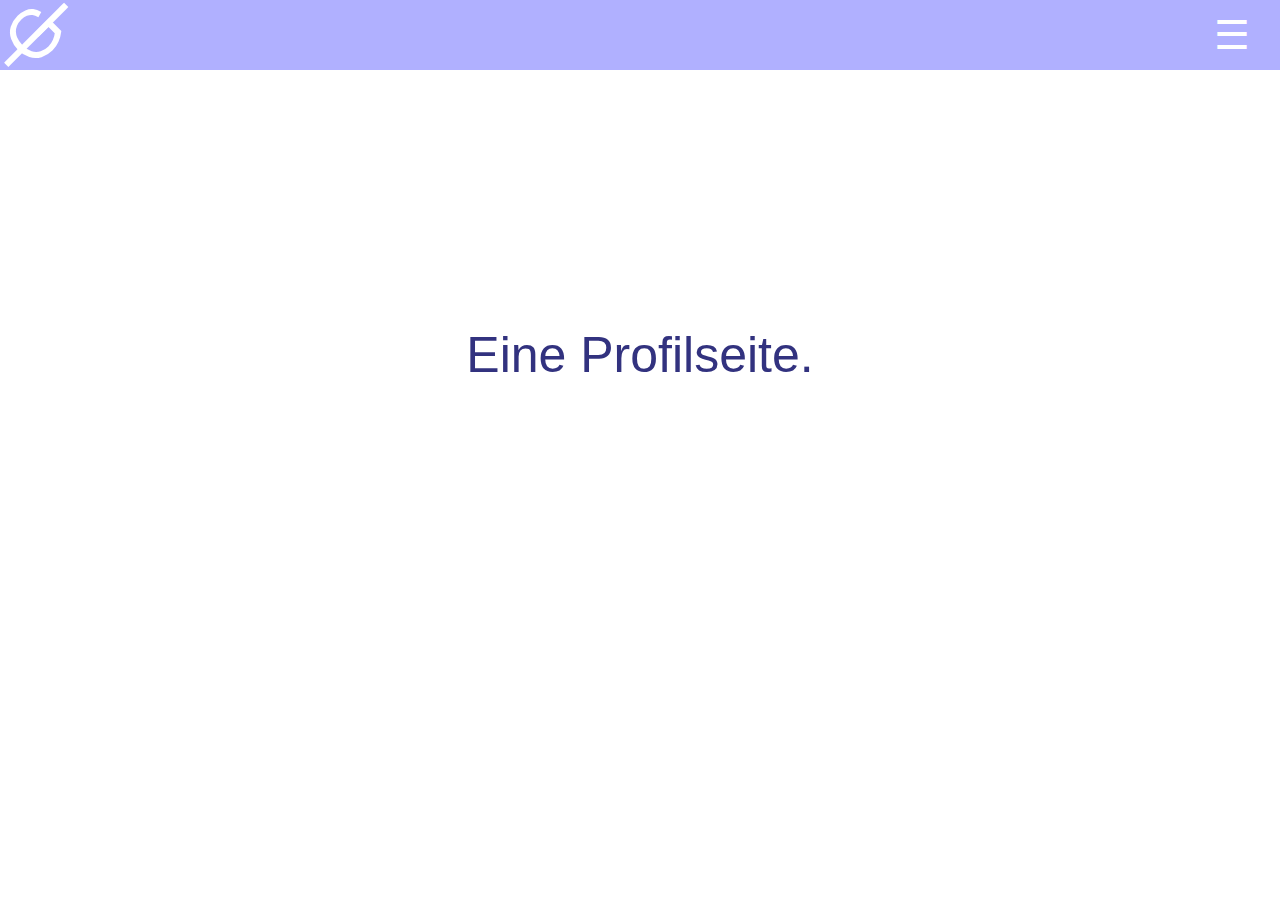
<file: pages/index.html>
<!DOCTYPE html>
<html lang="en" dir="ltr">
  <head>
    <meta charset="utf-8">
    <title>Profilseite</title>
    <meta name="viewport" content="width=device-width, initial-scale=1">
    <link href="../css/main.css" rel="stylesheet"/>
    <script src="../js/main.js"></script>
  </head>
  <body>


        <nav>
          <a href="index.html"><img src="../img/logo-white.svg" id="logo"></a>
          <div onClick="navReinRaus()" class="nav--hamburger">&#9776;</div>
          <div class="nav--menu" id="menu">
            <a onclick="navReinRaus()" id="menu1" href="detail.html">Dokumentation</a>
            <a onclick="navReinRaus()" id="menu2" href="uebungen.html">Übungen</a>
          </div>
        </nav>

    <div class="indexBackground">
      Eine Profilseite.
    </div>

  </body>
</html>
</file>
<file: css/main.css>
@font-face {
  font-family: "opensansregular";
  src: url('..fonts/OpenSans-Regular.ttf') format('ttf');
    font-weight: normal;
    font-style: normal;
}

html {
  font-family: "opensansregular", sans-serif;
  scroll-behavior: smooth;
}

html, body {
  width: 100%;
  height: 100%;
  margin: 0;
}

nav {
  text-align: right;
  height: 70px;
  line-height: 70px;
  background-color: #B0B0FF;

}
#notice {
  float: left;
  opacity: 0;
  font-family: "Comic Sans MS", "Comic Sans", cursive;
  color: #ffffff;
  width: 80%;
  text-align: left;
  transition:all 0.3s ease;
}

#notice:hover {
  opacity: 1;
}

@media only screen and (max-width: 600px) {
#notice {
  width: auto;
  opacity: 1;
}
}

#logo {
  height: 100%;
  width: auto;
  float: left;
}
.nav--hamburger {
  font-size: 40px;
  line-height: 70px;
  width: 26px;
  right: 40px;
  color: #ffffff;
  position: absolute;
  z-index: 999;

}

.nav--hamburger:hover {
  cursor: pointer;
}
.nav--menu {
  position: absolute;
  top: 70px;
  width: 100%;
  margin: 0 30px 0 0;
  opacity: 0.9;
  text-align: center;
  z-index: 990;
}
.nav--menu a {
  line-height: 70px;
  color: #FFFFFF;
  background-color: #B0B0FF;
  text-decoration: none;
  display: none;
  transition:all 0.3s ease;
}
.nav--menu a:hover {
  background-color: #4C4CFF;
}
#menu1.display,
#menu2.display,
#menu3.display,
#menu4.display,
#menu5.display,
#menu6.display,
#menu7.display,
#menu8.display,
#menu9.display,
#menu10.display,
#menuIndex.display {
  display: block;
}
.content {
  height: 100%;
  width: 60%;
  margin: 0 auto;
  color: #32327F;
  line-height: 25px;
}
.blur {
  filter: blur(2px);
  -webkit-filter: blur(2px);
}
.indexBackground {
  padding-top: 20%;
  text-align: center;
  color: #32327F;
  font-size: 50px;
}

.content ul, .content ol {
  padding-left: 1%;
  margin-left: 1%;
}

#up {
  transition:all 0.3s ease;
  display: none;
  position: fixed;
  bottom: 20px;
  right: 30px;
  font-size: 18px;
  border: none;
  outline: none;
  background-color: #B0B0FF;
  color: white;
  cursor: pointer;
  padding: 15px;
  border-radius: 4px;
}

#up:hover {
  background-color: #4C4CFF;
}

.code {
  font-style: italic;
}

.imgViewer {
  width: auto;
  height: 150px;
  display: block;
  box-shadow: 5px 5px #B0B0FF;
  margin: 1% 0 1% 0;
}

.content a {
  font-weight: bold;
  text-decoration: none;
  border-bottom: 3px solid #6464FF;
  transition: all 0.3s ease;
  color: #6464FF;
  cursor: pointer;

}

.content a:hover {
  text-decoration: none;
  color: #0000FF;
  border-bottom: 3px solid #0000FF;
}

.rslides {
  position: relative;
  list-style: none;
  overflow: hidden;
  width: 100%;
  padding: 0;
  margin: 0;
  }

.rslides li {
  -webkit-backface-visibility: hidden;
  position: absolute;
  display: none;
  width: 100%;
  left: 0;
  top: 0;
  }

.rslides li:first-child {
  position: relative;
  display: block;
  float: left;
  }

.rslides img {
  display: block;
  height: auto;
  float: left;
  width: 100%;
  border: 0;
  }

.block {
  border-bottom: 2px solid #32327F;
  padding-bottom: 10px;
}

table {
  border-collapse: collapse;
}

table, th, td {
  border: 2px solid #32327F;
  padding: 5px;
}
</file>
